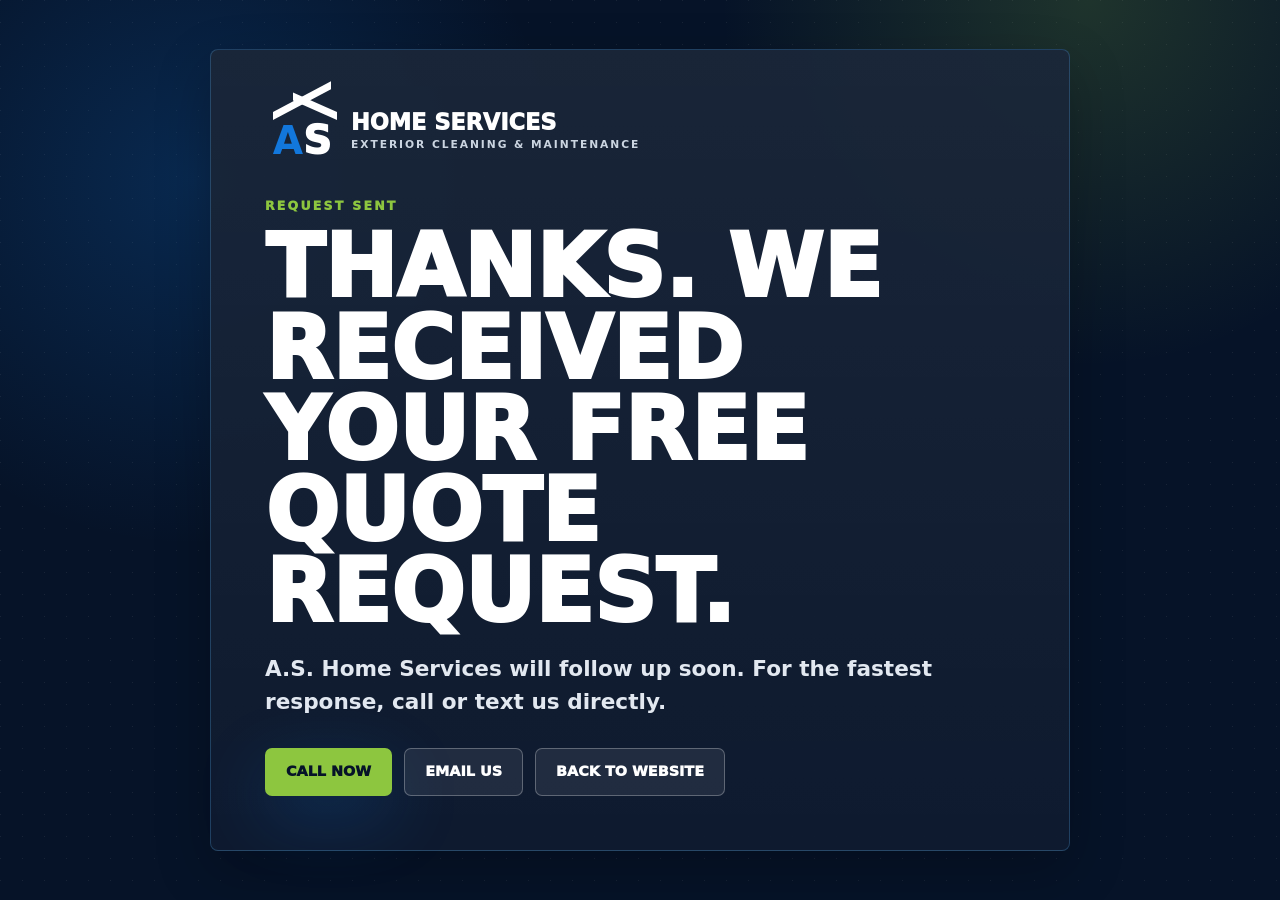
<file: thank-you.html>
<!doctype html>
<html lang="en">
  <head>
    <meta charset="utf-8">
    <meta name="viewport" content="width=device-width, initial-scale=1">
    <title>Quote Request Sent | A.S. Home Services</title>
    <meta name="robots" content="noindex, follow">
    <link rel="stylesheet" href="styles.css">
  </head>
  <body>
    <main class="thank-you-page texture">
      <section class="thank-you-card flyer-card">
        <a class="logo" href="index.html">
          <span class="logo-mark"><span><b>A</b>S</span></span>
          <span class="logo-copy"><strong>Home Services</strong><small>Exterior cleaning & maintenance</small></span>
        </a>
        <p class="eyebrow green">Request sent</p>
        <h1>Thanks. We received your free quote request.</h1>
        <p class="lead">A.S. Home Services will follow up soon. For the fastest response, call or text us directly.</p>
        <div class="hero-buttons">
          <a class="btn btn-green" href="tel:8135099964">Call Now</a>
          <a class="btn btn-outline" href="mailto:ashomeservicestampa@gmail.com">Email Us</a>
          <a class="btn btn-outline" href="index.html">Back to Website</a>
        </div>
      </section>
    </main>
  </body>
</html>
</file>
<file: styles.css>
:root {
  --navy: #061328;
  --navy-2: #030914;
  --ink: #0a1a33;
  --blue: #1277dc;
  --sky: #58b8ff;
  --green: #8dc63f;
  --lime: #b7e85b;
  --white: #fff;
  --muted: #667085;
  --line: #d9e2ef;
  --shadow: 0 22px 70px rgba(18, 119, 220, .24);
}

* { box-sizing: border-box; }
html { scroll-behavior: smooth; }
body {
  margin: 0;
  color: var(--white);
  background: var(--navy);
  font-family: Inter, ui-sans-serif, system-ui, -apple-system, BlinkMacSystemFont, "Segoe UI", sans-serif;
  line-height: 1.5;
}
img, svg { display: block; }
a { color: inherit; text-decoration: none; }
button, input, select, textarea { font: inherit; }

.site-header {
  position: fixed;
  inset: 0 0 auto;
  z-index: 50;
  display: flex;
  align-items: center;
  justify-content: space-between;
  gap: 22px;
  border-bottom: 1px solid rgba(255,255,255,.1);
  padding: 12px clamp(16px, 4vw, 48px);
  background: rgba(6,19,40,.94);
  backdrop-filter: blur(14px);
}

.logo {
  display: inline-flex;
  align-items: center;
  gap: 12px;
}

.logo-mark {
  position: relative;
  display: grid;
  width: 74px;
  height: 56px;
  place-items: end center;
  color: white;
  flex: 0 0 auto;
}
.logo-mark::before, .logo-mark::after {
  content: "";
  position: absolute;
  top: 8px;
  height: 8px;
  background: currentColor;
}
.logo-mark::before { left: 8px; right: 8px; transform: skewY(-28deg); transform-origin: left center; }
.logo-mark::after { left: 28px; right: 2px; transform: skewY(24deg); transform-origin: right center; }
.logo-mark span { font-size: 2.45rem; font-weight: 1000; line-height: 1; }
.logo-mark b { color: var(--blue); }
.logo-copy strong, .logo-copy small { display: block; text-transform: uppercase; }
.logo-copy strong { font-size: 1.4rem; font-weight: 1000; line-height: 1; }
.logo-copy small { margin-top: 4px; color: #cbd5e1; font-size: .67rem; font-weight: 900; letter-spacing: .18em; }
.compact .logo-copy { display: none; }

.desktop-nav, .header-actions {
  display: flex;
  align-items: center;
  gap: 22px;
}
.desktop-nav a, .header-actions a { font-size: .88rem; font-weight: 950; text-transform: uppercase; }
.desktop-nav a:hover, .header-actions a:hover { color: var(--sky); }

.btn {
  display: inline-flex;
  min-height: 48px;
  align-items: center;
  justify-content: center;
  border: 1px solid transparent;
  border-radius: 7px;
  padding: 0 20px;
  font-size: .9rem;
  font-weight: 1000;
  text-align: center;
  text-transform: uppercase;
  transition: transform .2s ease, background .2s ease, border-color .2s ease;
}
.btn:hover { transform: translateY(-2px); }
.btn-green { color: var(--navy); background: var(--green); box-shadow: var(--shadow); }
.btn-green:hover { background: var(--lime); }
.btn:disabled {
  cursor: wait;
  opacity: .72;
  transform: none;
}
.btn-outline { border-color: rgba(255,255,255,.28); background: rgba(255,255,255,.08); }
.btn-outline:hover { border-color: var(--sky); background: rgba(18,119,220,.22); }

.menu-toggle {
  display: none;
  width: 44px;
  height: 44px;
  border: 1px solid rgba(255,255,255,.22);
  border-radius: 7px;
  background: transparent;
  color: white;
}
.menu-toggle span { display: block; width: 20px; height: 2px; margin: 5px auto; background: currentColor; }
.mobile-nav {
  position: fixed;
  top: 81px;
  left: 0;
  right: 0;
  z-index: 49;
  display: none;
  padding: 10px 16px 16px;
  background: var(--navy);
  box-shadow: 0 20px 40px rgba(0,0,0,.24);
}
.mobile-nav.open { display: grid; }
.mobile-nav a { border-bottom: 1px solid rgba(255,255,255,.1); padding: 13px 8px; font-weight: 950; text-transform: uppercase; }

.texture {
  background-image:
    radial-gradient(circle at 15% 20%, rgba(18,119,220,.22), transparent 28%),
    radial-gradient(circle at 85% 0%, rgba(141,198,63,.18), transparent 26%),
    linear-gradient(135deg, rgba(255,255,255,.07) 0 1px, transparent 1px);
  background-size: auto, auto, 22px 22px;
}

.hero {
  position: relative;
  min-height: 760px;
  overflow: hidden;
  padding-top: 82px;
}
.hero > img {
  position: absolute;
  inset: 0 0 0 auto;
  width: 54%;
  height: 100%;
  object-fit: cover;
  opacity: .42;
}
.hero-shade {
  position: absolute;
  inset: 0;
  background:
    radial-gradient(circle at 80% 20%, rgba(18,119,220,.24), transparent 28%),
    linear-gradient(110deg, rgba(6,19,40,1) 0%, rgba(6,19,40,.97) 48%, rgba(6,19,40,.72) 100%);
}
.hero-inner {
  position: relative;
  z-index: 1;
  display: grid;
  max-width: 1240px;
  grid-template-columns: 1.03fr .97fr;
  gap: 46px;
  align-items: center;
  margin: 0 auto;
  padding: clamp(58px, 8vw, 96px) 20px;
}
.logo-panel {
  max-width: 440px;
  border: 1px solid rgba(255,255,255,.12);
  border-radius: 8px;
  margin-bottom: 34px;
  padding: 16px;
  background: rgba(255,255,255,.06);
}
.eyebrow {
  margin: 0 0 12px;
  color: var(--blue);
  font-size: .78rem;
  font-weight: 1000;
  letter-spacing: .18em;
  text-transform: uppercase;
}
.eyebrow.green { color: var(--green); }
h1, h2, h3, p { margin-top: 0; }
h1 {
  max-width: 850px;
  margin-bottom: 20px;
  font-size: clamp(3.1rem, 7vw, 6.8rem);
  font-weight: 1000;
  line-height: .94;
  text-transform: uppercase;
}
h1 span { color: var(--sky); }
h2 {
  margin-bottom: 18px;
  font-size: clamp(2.15rem, 4vw, 4rem);
  font-weight: 1000;
  line-height: 1.02;
  text-transform: uppercase;
}
h3 {
  margin-bottom: 8px;
  font-size: 1.18rem;
  font-weight: 1000;
  text-transform: uppercase;
}
.lead { max-width: 680px; color: #e2e8f0; font-size: clamp(1.08rem, 2vw, 1.35rem); font-weight: 760; }
.hero-buttons { display: flex; flex-wrap: wrap; gap: 12px; margin-top: 30px; }

.flyer-card {
  border: 1px solid rgba(88,184,255,.24);
  border-radius: 8px;
  background: linear-gradient(180deg, rgba(255,255,255,.08), rgba(255,255,255,.035)), rgba(6,19,40,.92);
  box-shadow: 0 20px 55px rgba(0,0,0,.24);
}
.hero-card { padding: clamp(22px, 4vw, 32px); }
.brush {
  position: relative;
  z-index: 0;
  display: inline-block;
  margin: 0 0 22px;
  padding: 8px 16px;
  font-size: 1.08rem;
  font-weight: 1000;
  text-transform: uppercase;
}
.brush::before {
  content: "";
  position: absolute;
  inset: 16% -4% 10%;
  z-index: -1;
  background: var(--blue);
  transform: rotate(-1.1deg);
  clip-path: polygon(0 17%, 6% 8%, 21% 14%, 38% 3%, 56% 12%, 78% 4%, 100% 16%, 96% 86%, 73% 78%, 55% 94%, 31% 84%, 12% 93%, 2% 80%);
}
.mini-grid { display: grid; grid-template-columns: repeat(2, 1fr); gap: 12px; }
.mini-grid div, .feature-list span {
  border: 1px solid rgba(255,255,255,.1);
  border-radius: 7px;
  padding: 15px;
  background: rgba(255,255,255,.08);
}
.mini-grid strong, .mini-grid span { display: block; }
.mini-grid strong { font-weight: 1000; text-transform: uppercase; }
.mini-grid span { margin-top: 4px; color: #cbd5e1; font-size: .82rem; font-weight: 700; }
.stats { display: grid; grid-template-columns: repeat(3, 1fr); gap: 12px; border-top: 1px solid rgba(255,255,255,.1); margin-top: 30px; padding-top: 24px; }
.stats b { display: block; color: var(--green); font-size: 1.7rem; line-height: 1; }
.stats span { color: #cbd5e1; font-size: .78rem; font-weight: 800; }

.section { padding: clamp(64px, 9vw, 108px) 20px; }
.light { color: var(--ink); background: white; }
.section-head, .split-head, .quote-section, .mailbox {
  max-width: 1240px;
  margin: 0 auto;
}
.section-head { margin-bottom: 34px; }
.section-head h2 { max-width: 820px; }
.split-head {
  display: grid;
  grid-template-columns: .85fr 1.15fr;
  gap: 36px;
  align-items: end;
  margin-bottom: 38px;
}
.split-head > p { max-width: 680px; color: #cbd5e1; font-size: 1.08rem; font-weight: 730; }
.split-head.dark > p { color: var(--muted); }

.card-grid, .package-grid, .gallery-grid, .results-gallery, .why-grid {
  display: grid;
  max-width: 1240px;
  gap: 16px;
  margin: 0 auto;
}
.services-grid { grid-template-columns: repeat(3, 1fr); }
.services-grid article {
  border: 1px solid var(--line);
  border-radius: 8px;
  padding: 22px;
  background: #f8fafc;
  transition: transform .2s ease, border-color .2s ease, box-shadow .2s ease;
}
.services-grid article:hover { transform: translateY(-4px); border-color: var(--blue); box-shadow: 0 18px 40px rgba(15, 23, 42, .12); }
.services-grid i {
  display: grid;
  width: 44px;
  height: 44px;
  place-items: center;
  border-radius: 50%;
  margin-bottom: 20px;
  color: white;
  background: var(--blue);
  font-style: normal;
  font-weight: 1000;
  box-shadow: var(--shadow);
}
.services-grid h3 { color: var(--navy); }
.services-grid p, .gallery-grid p, .quote-copy p { color: var(--muted); font-weight: 650; }

.owner-spotlight {
  position: relative;
  overflow: hidden;
}

.owner-spotlight::before {
  content: "";
  position: absolute;
  inset: auto -12% -34% auto;
  width: 420px;
  height: 420px;
  border-radius: 50%;
  background: radial-gradient(circle, rgba(18,119,220,.16), transparent 68%);
  pointer-events: none;
}

.owner-layout {
  position: relative;
  display: grid;
  grid-template-columns: .76fr 1.24fr;
  gap: clamp(28px, 6vw, 70px);
  align-items: center;
  max-width: 1240px;
  margin: 0 auto;
}

.owner-photo-card {
  position: relative;
  overflow: hidden;
  border: 1px solid rgba(18,119,220,.22);
  border-radius: 8px;
  padding: 14px;
  background:
    linear-gradient(180deg, rgba(255,255,255,.12), rgba(255,255,255,.02)),
    var(--navy);
  box-shadow: 0 24px 60px rgba(15,23,42,.16);
}

.owner-portrait {
  width: 100%;
  aspect-ratio: 4 / 5;
  border-radius: 7px;
  object-fit: cover;
  object-position: center top;
}

.owner-photo-caption {
  position: absolute;
  left: 28px;
  right: 28px;
  bottom: 28px;
  border: 1px solid rgba(255,255,255,.14);
  border-radius: 7px;
  padding: 16px;
  color: white;
  background: linear-gradient(90deg, rgba(6,19,40,.94), rgba(18,119,220,.72));
  box-shadow: 0 18px 40px rgba(0,0,0,.24);
}

.owner-photo-caption strong,
.owner-photo-caption small {
  display: block;
}

.owner-photo-caption strong {
  font-size: 1.2rem;
  font-weight: 1000;
  text-transform: uppercase;
}

.owner-photo-caption small {
  margin-top: 3px;
  color: #dbeafe;
  font-size: .76rem;
  font-weight: 900;
  letter-spacing: .12em;
  text-transform: uppercase;
}

.owner-copy h2 {
  color: var(--navy);
}

.owner-title {
  border-left: 5px solid var(--green);
  margin: 24px 0;
  padding: 8px 0 8px 18px;
}

.owner-title h3 {
  margin-bottom: 2px;
  color: var(--blue);
  font-size: clamp(1.6rem, 3vw, 2.25rem);
}

.owner-title p {
  margin: 0;
  color: var(--navy);
  font-size: 1rem;
  font-weight: 950;
  text-transform: uppercase;
}

.owner-bio {
  display: grid;
  gap: 16px;
}

.owner-bio p {
  margin: 0;
  color: var(--muted);
  font-size: 1.02rem;
  font-weight: 650;
  line-height: 1.75;
}

.owner-quote {
  position: relative;
  max-width: 1240px;
  border: 1px solid rgba(88,184,255,.24);
  border-radius: 8px;
  margin: clamp(34px, 5vw, 58px) auto 0;
  padding: clamp(24px, 4vw, 34px);
  color: white;
  background:
    linear-gradient(90deg, rgba(18,119,220,.24), rgba(141,198,63,.12)),
    var(--navy);
  box-shadow: var(--shadow);
}

.owner-quote::before {
  content: "";
  position: absolute;
  left: 24px;
  top: 0;
  width: 88px;
  height: 5px;
  background: var(--green);
}

.owner-quote p {
  margin-bottom: 12px;
  font-size: clamp(1.55rem, 3vw, 2.45rem);
  font-weight: 1000;
  line-height: 1.12;
  text-transform: uppercase;
}

.owner-quote cite {
  color: var(--sky);
  font-style: normal;
  font-weight: 1000;
}

.owner-quote cite::before {
  content: "- ";
}

.package-grid { grid-template-columns: repeat(4, 1fr); }
.package-grid article { padding: 22px; transition: transform .2s ease, border-color .2s ease; }
.package-grid article:hover { transform: translateY(-4px); border-color: var(--sky); }
.package-grid h3 { color: var(--sky); }
.package-grid small, .mailbox-options small {
  display: block;
  margin-top: 22px;
  color: var(--green);
  font-size: .78rem;
  font-weight: 1000;
  letter-spacing: .16em;
  text-transform: uppercase;
}
.package-grid strong {
  display: block;
  margin: 2px 0 14px;
  font-size: clamp(2rem, 3vw, 2.8rem);
  font-weight: 1000;
}
.package-grid p { color: #cbd5e1; font-size: .92rem; font-weight: 650; }

.mailbox {
  display: grid;
  grid-template-columns: .95fr 1.05fr;
  gap: 30px;
  background: var(--navy-2);
}
.mailbox-card { padding: clamp(24px, 4vw, 36px); }
.mailbox-card p:not(.eyebrow) { color: #cbd5e1; font-size: 1.1rem; font-weight: 700; }
.feature-list { display: grid; grid-template-columns: repeat(2, 1fr); gap: 12px; margin-top: 28px; }
.feature-list span { font-weight: 1000; text-transform: uppercase; }
.mailbox-options { display: grid; grid-template-columns: repeat(2, 1fr); gap: 16px; }
.mailbox-options article {
  border: 1px solid rgba(18,119,220,.42);
  border-radius: 8px;
  padding: 24px;
  color: var(--ink);
  background: white;
}
.mailbox-options article > b {
  display: inline-block;
  border-radius: 5px;
  padding: 5px 10px;
  color: white;
  background: var(--blue);
  text-transform: uppercase;
}
.mailbox-options h3 { margin-top: 22px; color: var(--navy); font-size: 1.55rem; }
.mailbox-options p { color: var(--muted); font-weight: 700; }
.mailbox-options strong { display: block; color: var(--blue); font-size: 4rem; font-weight: 1000; line-height: 1; }
.mailbox-options .premium { color: white; background: var(--navy); border-color: rgba(141,198,63,.7); }
.mailbox-options .premium > b { color: var(--navy); background: var(--green); }
.mailbox-options .premium h3, .mailbox-options .premium strong { color: var(--green); }
.mailbox-options .premium p { color: #cbd5e1; }

.gallery-grid { grid-template-columns: repeat(3, 1fr); }
.gallery-grid article {
  overflow: hidden;
  border: 1px solid var(--line);
  border-radius: 8px;
  background: #f8fafc;
}
.gallery-grid article > div {
  display: grid;
  min-height: 280px;
  place-items: center;
  text-align: center;
  color: white;
  background-color: var(--navy);
  background-image:
    linear-gradient(45deg, rgba(255,255,255,.06) 25%, transparent 25%),
    linear-gradient(-45deg, rgba(255,255,255,.06) 25%, transparent 25%),
    linear-gradient(45deg, transparent 75%, rgba(255,255,255,.06) 75%),
    linear-gradient(-45deg, transparent 75%, rgba(255,255,255,.06) 75%);
  background-position: 0 0, 0 12px, 12px -12px, -12px 0;
  background-size: 24px 24px;
}
.gallery-grid small { display: block; color: #cbd5e1; font-weight: 800; }
.gallery-grid h3, .gallery-grid p { margin-inline: 20px; }
.gallery-grid h3 { margin-top: 20px; color: var(--navy); }
.gallery-grid p { margin-bottom: 22px; }

.results-gallery {
  grid-template-columns: repeat(3, 1fr);
  gap: 22px;
}

.result-card {
  position: relative;
  overflow: hidden;
  border: 1px solid var(--line);
  border-radius: 10px;
  background: var(--navy);
  box-shadow: 0 18px 46px rgba(15, 23, 42, .14);
  transition: transform .22s ease, box-shadow .22s ease, border-color .22s ease;
}

.result-card:hover {
  transform: translateY(-6px);
  border-color: var(--blue);
  box-shadow: 0 26px 70px rgba(18, 119, 220, .24);
}

.result-card img {
  width: 100%;
  aspect-ratio: 4 / 3.15;
  object-fit: cover;
  transition: transform .32s ease, opacity .32s ease;
}

.result-card:hover img {
  transform: scale(1.04);
  opacity: .9;
}

.result-card-copy {
  position: absolute;
  left: 0;
  right: 0;
  bottom: 0;
  padding: 56px 20px 20px;
  color: white;
  background: linear-gradient(0deg, rgba(3,9,20,.96), rgba(3,9,20,.72) 58%, transparent);
}

.result-card-copy span {
  display: inline-flex;
  border-radius: 999px;
  margin-bottom: 8px;
  padding: 5px 10px;
  color: var(--navy);
  background: var(--green);
  font-size: .72rem;
  font-weight: 1000;
  letter-spacing: .12em;
  text-transform: uppercase;
}

.result-card-copy h3 {
  margin: 0;
  color: white;
  font-size: 1.25rem;
}

.why-grid { grid-template-columns: repeat(3, 1fr); }
.why-grid div {
  display: flex;
  align-items: center;
  gap: 14px;
  border: 1px solid rgba(88,184,255,.24);
  border-radius: 8px;
  padding: 20px;
  background: rgba(255,255,255,.07);
  font-size: 1.06rem;
  font-weight: 1000;
  text-transform: uppercase;
}
.why-grid b {
  display: grid;
  width: 40px;
  height: 40px;
  place-items: center;
  border-radius: 50%;
  color: var(--navy);
  background: var(--green);
  flex: 0 0 auto;
}

.quote-section {
  display: grid;
  grid-template-columns: .82fr 1.18fr;
  gap: 34px;
}
.contact-block {
  display: block;
  border-radius: 8px;
  margin-top: 12px;
  padding: 18px;
  color: white;
  background: var(--navy);
  font-size: 1.08rem;
  font-weight: 1000;
}
.contact-block:hover { background: var(--blue); }
.contact-block.email { color: var(--blue); background: white; border: 1px solid var(--line); overflow-wrap: anywhere; }
.quote-form {
  display: grid;
  grid-template-columns: repeat(2, 1fr);
  gap: 16px;
  border: 1px solid var(--line);
  border-radius: 8px;
  padding: clamp(20px, 4vw, 30px);
  background: #f8fafc;
  box-shadow: 0 20px 50px rgba(15,23,42,.12);
}
.honeypot {
  position: absolute;
  left: -9999px;
  width: 1px;
  height: 1px;
  opacity: 0;
}
label {
  display: grid;
  gap: 8px;
  color: var(--navy);
  font-size: .86rem;
  font-weight: 1000;
  text-transform: uppercase;
}
input, select, textarea {
  min-height: 48px;
  width: 100%;
  border: 1px solid #cbd5e1;
  border-radius: 7px;
  padding: 12px 13px;
  color: var(--ink);
  background: white;
  outline-color: var(--blue);
  text-transform: none;
}
textarea { min-height: 126px; resize: vertical; }
.full { grid-column: 1 / -1; }
.form-status { min-height: 20px; margin: 0; color: var(--blue); font-weight: 900; }

footer {
  display: grid;
  grid-template-columns: 1fr auto;
  gap: 32px;
  padding: 44px clamp(20px, 5vw, 70px);
  background: var(--navy-2);
}
footer p { max-width: 630px; color: #94a3b8; font-weight: 650; }
.footer-links { display: grid; gap: 9px; font-weight: 950; }
.footer-links span { color: #94a3b8; }
.footer-links div { display: flex; flex-wrap: wrap; gap: 8px; margin-top: 10px; }
.footer-links div a { border: 1px solid rgba(255,255,255,.16); border-radius: 7px; padding: 8px 10px; color: #cbd5e1; font-size: .8rem; }

.sticky-mobile {
  position: fixed;
  inset: auto 0 0;
  z-index: 60;
  display: none;
  grid-template-columns: 1fr 1fr;
  gap: 8px;
  padding: 10px;
  padding-bottom: calc(10px + env(safe-area-inset-bottom));
  background: rgba(6,19,40,.96);
}
.sticky-mobile a {
  border-radius: 7px;
  padding: 12px;
  text-align: center;
  font-weight: 1000;
  text-transform: uppercase;
}
.sticky-mobile a:first-child { color: var(--navy); background: var(--green); }
.sticky-mobile a:last-child { background: var(--blue); }

.thank-you-page {
  min-height: 100vh;
  display: grid;
  place-items: center;
  padding: 32px 20px;
}

.thank-you-card {
  width: min(860px, 100%);
  padding: clamp(28px, 6vw, 54px);
}

.thank-you-card .eyebrow {
  margin-top: 36px;
}

.thank-you-card h1 {
  font-size: clamp(2.5rem, 7vw, 5.4rem);
}

@media (max-width: 1050px) {
  .desktop-nav, .header-actions { display: none; }
  .menu-toggle { display: block; }
  .hero-inner, .split-head, .owner-layout, .mailbox, .quote-section { grid-template-columns: 1fr; }
  .hero > img { width: 100%; opacity: .18; }
  .services-grid, .package-grid, .results-gallery, .why-grid { grid-template-columns: repeat(2, 1fr); }
}

@media (max-width: 720px) {
  body { padding-bottom: 68px; }
  .sticky-mobile { display: grid; }
  .site-header { padding-inline: 14px; }
  .hero { min-height: auto; }
  .logo-copy strong { font-size: 1.05rem; }
  .logo-copy small { font-size: .58rem; }
  .logo-panel .logo-copy { display: block; }
  .logo-panel { padding: 12px; }
  h1 { font-size: clamp(2.7rem, 16vw, 4.3rem); }
  .mini-grid, .stats, .services-grid, .package-grid, .feature-list, .mailbox-options, .gallery-grid, .results-gallery, .why-grid, .quote-form, footer {
    grid-template-columns: 1fr;
  }
  .owner-photo-card { border-radius: 10px; }
  .owner-photo-caption { left: 24px; right: 24px; bottom: 24px; }
  .owner-title p { font-size: .86rem; }
  .owner-bio p { font-size: .96rem; }
  .mailbox { padding-inline: 20px; }
  .section { padding-inline: 16px; }
}
</file>
